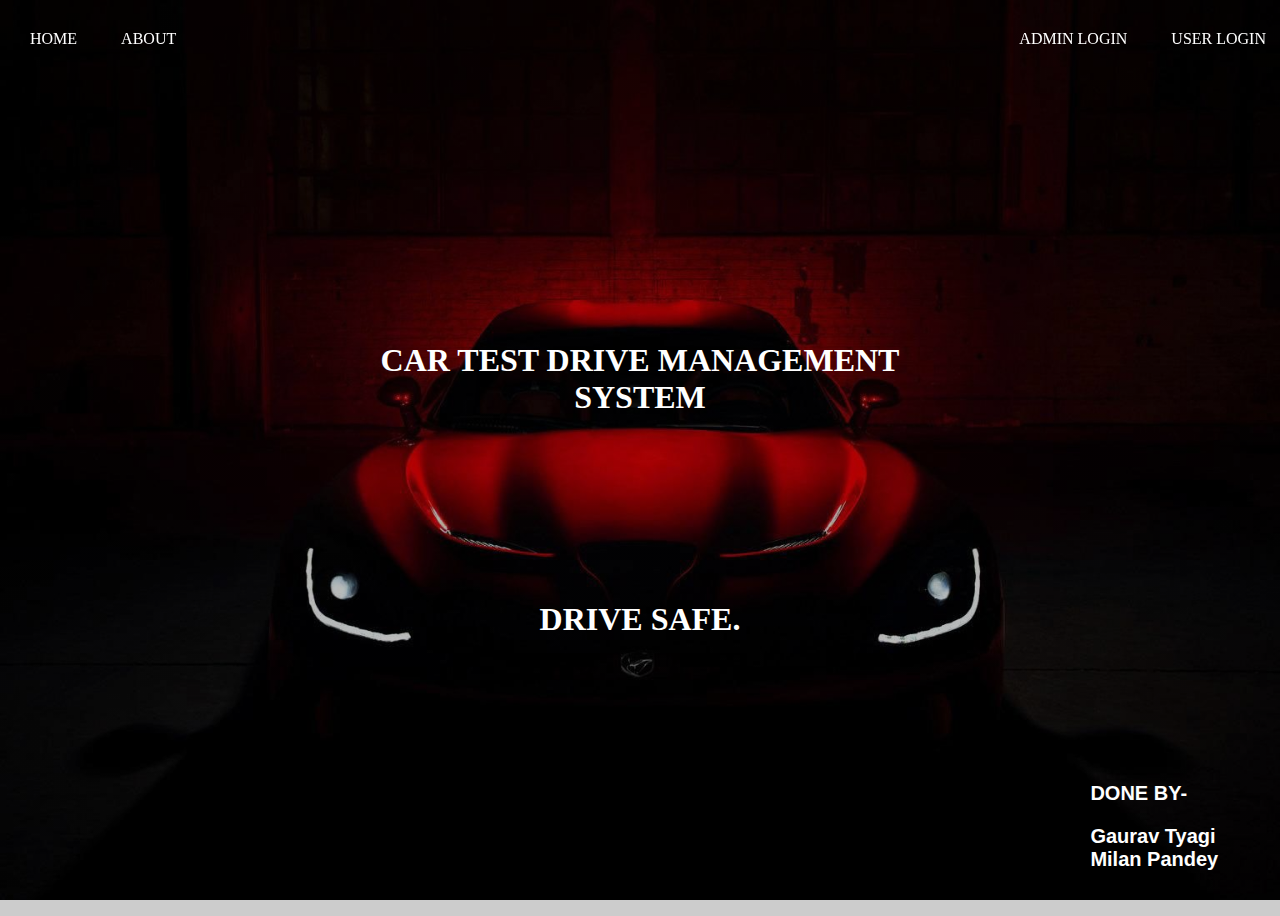
<file: INDEX.html>
<!DOCTYPE>
<html>
<head>

	<title>Home</title>
    <link rel="stylesheet" type="text/css" href="css/menu.css">

<style>
body {
  background-image: linear-gradient(rgba(0,0,0,0.4),rgba(0,0,0,0.2)),url("pictures/549626.jpg");
  background-color: #cccccc;
  height: 100%;
  background-position: center;
  background-repeat: no-repeat;
  background-size: cover;
  position: initial;
  background-attachment: fixed;
}
.header {
  text-align: center;
  position: absolute;
  top: 50%;
  left: 50%;
  transform: translate(-50%, -50%);
  color: white;
}
.text-block {
  font-family: sans-serif;
  position: absolute;
  bottom: 1%;
  margin-left: 83%;
  background-color:none;
  color: white;
  padding-left: 20px;
  padding-right: 20px;
}


</style>
</head>

<body> 
 
  
   <ul class = "menu">
    <li><a href="INDEX.html">Home</a></li>
    <li style ="float:right"><a href="user/login.php">User Login</a> </li>
    <li style ="float:right"><a href="admin/login.php">Admin Login</a></li>
    <li><a href="about/about.html">About</a></li>
   </ul>

<h1 class="header"><br><b>CAR TEST DRIVE MANAGEMENT SYSTEM</b><br><br><br><br><br><br>DRIVE SAFE.</h1>


    <div class="text-block">
      <h1 style="font-size: 20px;"><b>DONE BY-</b></h1>
      <p style="font-size: 20px;"><b>Gaurav Tyagi<br>Milan Pandey</b></p>
    </div>


</body>

</html>
</file>
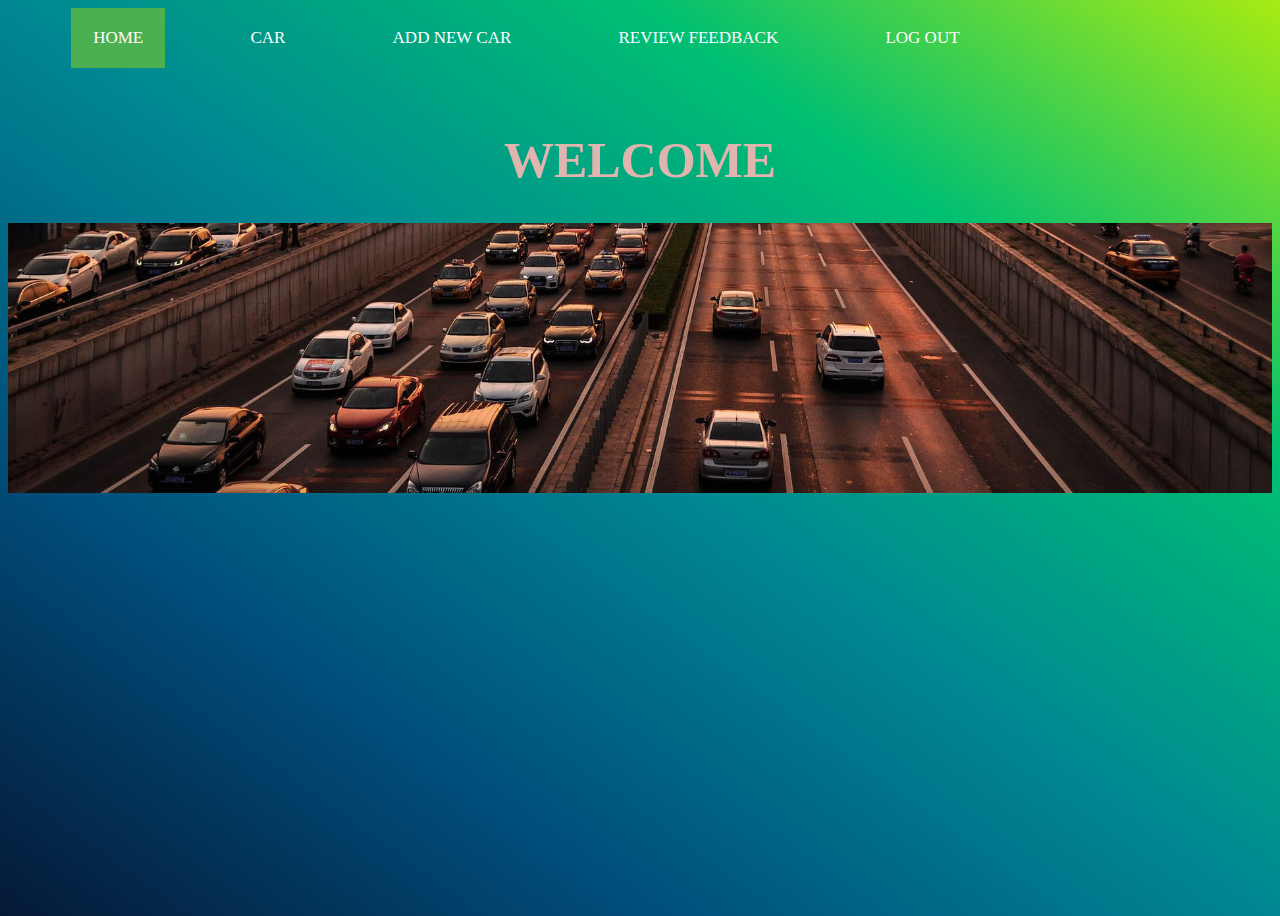
<file: admin/index.html>
<!DOCTYPE>
<html>
<head>

	<title>Home</title>
    <link rel="stylesheet" type="text/css" href="css/topnav.css">


<style>
body {
  background-image: linear-gradient(to right top, #051937, #004d7a, #008793, #00bf72, #a8eb12);
  height: 100%;
  background-position: center;
  background-repeat: no-repeat;
  background-size: cover;
  position: initial;
}
img {

  vertical-align: middle;
}


</style>
</head>

<body> 
 <div class="topnav">
  <a class = "active" href="index.html">Home</a>
  <a href="car_data/car_data.php">Car</a>
  <a href="add/add.php">Add New Car</a></li>
  <a href="review/review.php">Review Feedback</a></li>
  <a href="../INDEX.html">Log Out</a> </li>
</div>
<h1 style="font-size: 50px;text-align: center;color: #e0b5af;margin-top: 5%;">WELCOME</h1>
<img src="../pictures/img30.jpg" style="width:100%;height: 30%">


</body>

</html>
</file>
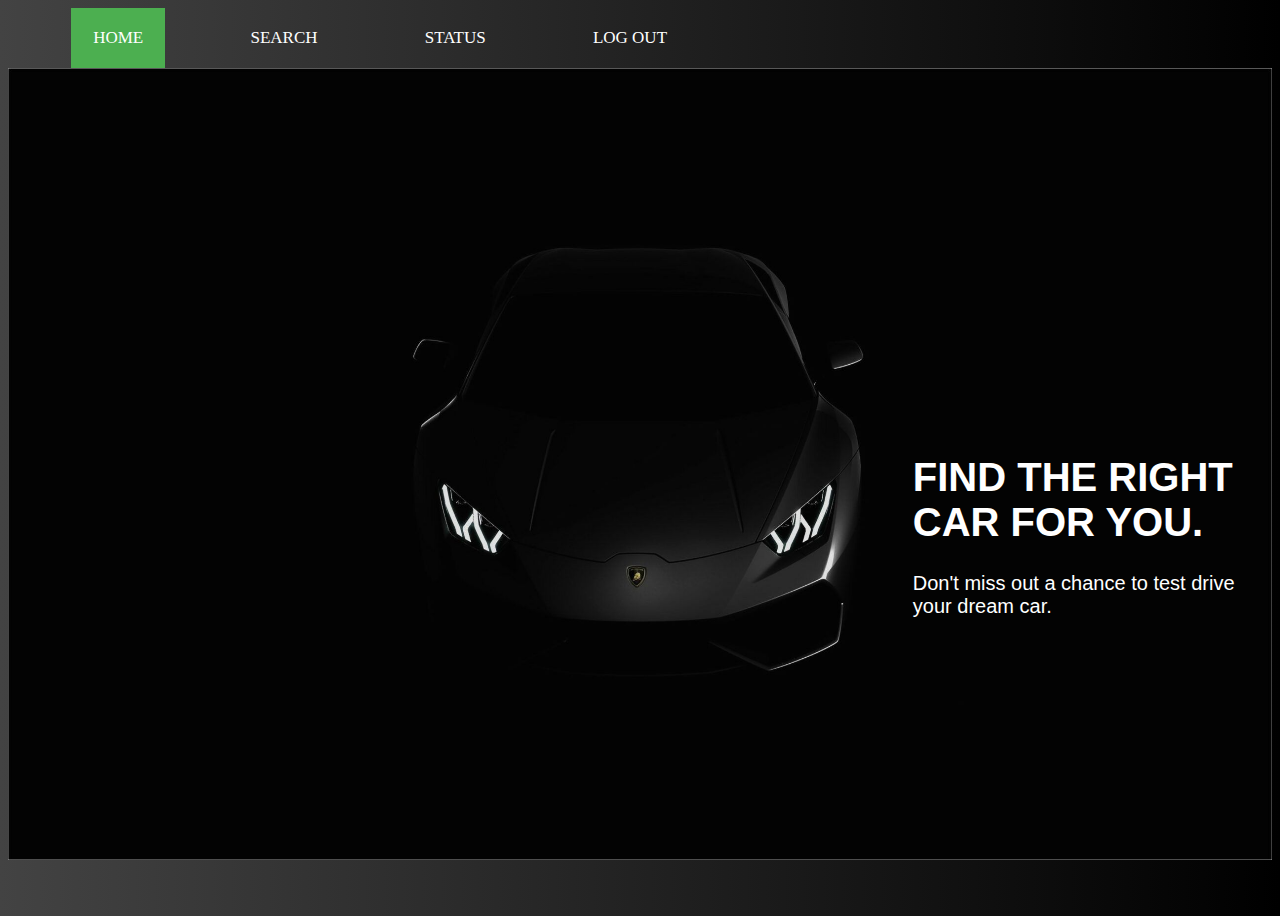
<file: user/index.html>
<!DOCTYPE>
<html>
<head>

	<title>Home</title>
    <link rel="stylesheet" type="text/css" href="css/topnav.css">
    
    

<style>
body {
  background: #000000;  /* fallback for old browsers */

 background: linear-gradient(to right, #434343, #000000); /* W3C, IE 10+/ Edge, Firefox 16+, Chrome 26+, Opera 12+, Safari 7+ */

  overflow: hidden;
  height: 100%;
  background-position: center;
  background-repeat: no-repeat;
  background-size: cover;
  position: initial;
}
.container {
  position: relative;
}
.text-block {
  font-family: sans-serif;
  position: absolute;
  bottom: 28%;
  margin-left: 70%;
  background-color:none;
  color: white;
  padding-left: 20px;
  padding-right: 20px;
}



</style>
</head>

<body> 
 <div class="topnav">
  <a class = "active" href="index.html">Home</a>
  <a href="search/search.php">Search</a>
  <a href="checkstatus/check_status.php">Status</a></li>
  <a href="../INDEX.html">Log Out</a> </li>
</div>

<div class="container">
  <img src="../pictures/2492629.jpg" style="width:100%;height: 88%"> 
    <div class="text-block">
      <h1 style="font-size: 40px;">FIND THE RIGHT CAR FOR YOU.</h1>
      <p style="font-size: 20px;">Don't miss out a chance to test drive your dream car. </p>
    </div>
</div>

    
</body>

</html>
</file>
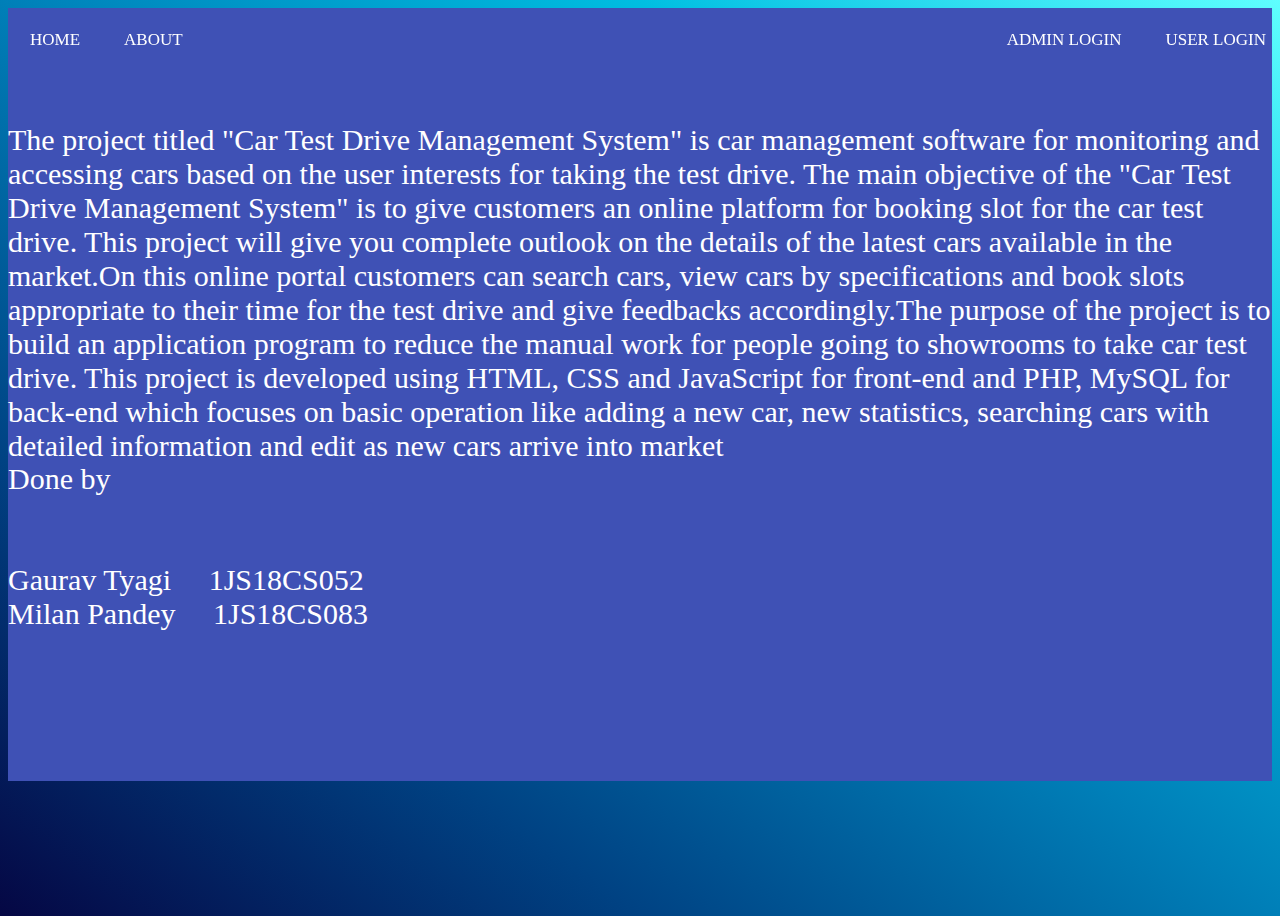
<file: about/about.html>
<!DOCTYPE>
<html>
<head>

 <title>About</title>
    <link rel="stylesheet" type="text/css" href="../css/menu.css">  
  
<style>
body {
  height: 100%;
  background:linear-gradient(to right top, #050744, #004283, #007fb8, #00bee1, #5fffff);
   overflow: hidden;
  font-family: Arial, Helvetica, sans-serif;
}
/*section {
  padding: 100px 0;
}*/

  /*html, body {
  overflow-x: hidden;
}*/

body {
  font-family: 'Roboto';
  font-size: 17px;
  font-weight: 400;
  background-color: #eee;
}

h1 {
  font-size: 200%;
  text-transform: uppercase;
  letter-spacing: 3px;
  font-weight: 400;
}

header {
  background: #3F51B5;
  color: #FFFFFF;
  padding: 150px 0;
}
header p {
  font-family: 'Allura';
  color: rgba(255, 255, 255, 0.2);
  margin-bottom: 0;
  font-size: 30px;
  margin-top: -35px;
}


</style>
</head>

<body> 
 
   <ul class = "menu">
    <li><a href="../INDEX.html">Home</a></li>
    <li style ="float:right"><a href="../user/login.php">User Login</a> </li>
    <li style ="float:right"><a href="../admin/login.php">Admin Login</a></li>
    <li><a href="about.html">About</a></li>
   </ul>
   <header>
  <div class="container text-center">
    <p style="font-weight: 30; color: white;"> The project titled "Car Test Drive Management System" is car management software for monitoring and accessing cars based on the user interests for taking the test drive. The main objective of the "Car Test Drive Management System" is to give customers an online platform for booking slot for the car test drive. This project will give you complete outlook on the details of the latest cars available in the market.On this online portal customers can search cars, view cars by specifications and book slots appropriate to their time for the test drive and give feedbacks accordingly.The purpose of the project is to build an application program to reduce the manual work for people going to showrooms to take car test drive. This project is developed using HTML, CSS and JavaScript for front-end and PHP, MySQL for back-end which focuses on basic operation like adding a new car, new statistics, searching cars with detailed information and edit as new cars arrive into market </p>
    <p style="font-weight: 30; color: white;"><br>Done by</p>
    <p style="font-weight: 30; color: white;"><br><br><br>Gaurav Tyagi &nbsp &nbsp 1JS18CS052<br>Milan Pandey &nbsp &nbsp 1JS18CS083</p>
  </div>
</header>

</body>

</html>
</file>
<file: css/menu.css>
.menu {
  list-style-type: none;
  margin: 0;
  padding: 0;
  overflow: hidden;
  position: fixed;
  top: 10;
  width: 100%;
}

.menu > li {
  float: left;
}

.menu a {
  display: block;
  color: white;
  text-align: center;
  padding: 20px 22px;
  text-transform: uppercase;
  text-decoration: none;
}

.menu li:hover:not(.active) {
  background-color: #111;
}

.header {
  text-align: center;
  position: absolute;
  top: 30%;
  left: 50%;
  transform: translate(-50%, -50%);
  color: white;
}
</file>
<file: admin/css/topnav.css>
.topnav {
  overflow: hidden;
  background-color: none;

}

.topnav a {
  float: left;
  display: block;
  color: white;
  margin-left: 5%;
  text-align: center;
  padding: 20px 22px;
  text-transform: uppercase;
  text-decoration: none;
  font-size: 17px;
}

.topnav a:hover:not(.active){
  background-color: #111;
}

.topnav a.active {
  background-color: #4CAF50;
  color: white;
}
.table {margin-left: 10%; margin-right: 10%;margin-top: 5%; border: 2px solid;}
.table th{ background:#c9bfbe; color:#000; text-align: center; font-size: 20px; padding:10px 10px; border-bottom:solid 2px #b2b2b2;font-size: 20px;color:#000;}
.table td{ background:#aab7b8; border-bottom:solid 1px #e0e0e0; text-align: center; padding:10px 10px; }
.table tr.odd td{ background:#e5e7e9;font-size: 15px;color:#000  }
.table tr:hover td{ background:#fff9e1; }
</file>
<file: user/css/topnav.css>
.topnav {
  overflow: hidden;
  background-color: none;
}

.topnav a {
  float: left;
  display: block;
  color: white;
  margin-left: 5%;
  text-align: center;
  padding: 20px 22px;
  text-transform: uppercase;
  text-decoration: none;
  font-size: 17px;
}

.topnav a:hover:not(.active){
  background-color: #111;
}

.topnav a.active {
  background-color: #4CAF50;
  color: white;
}
</file>
